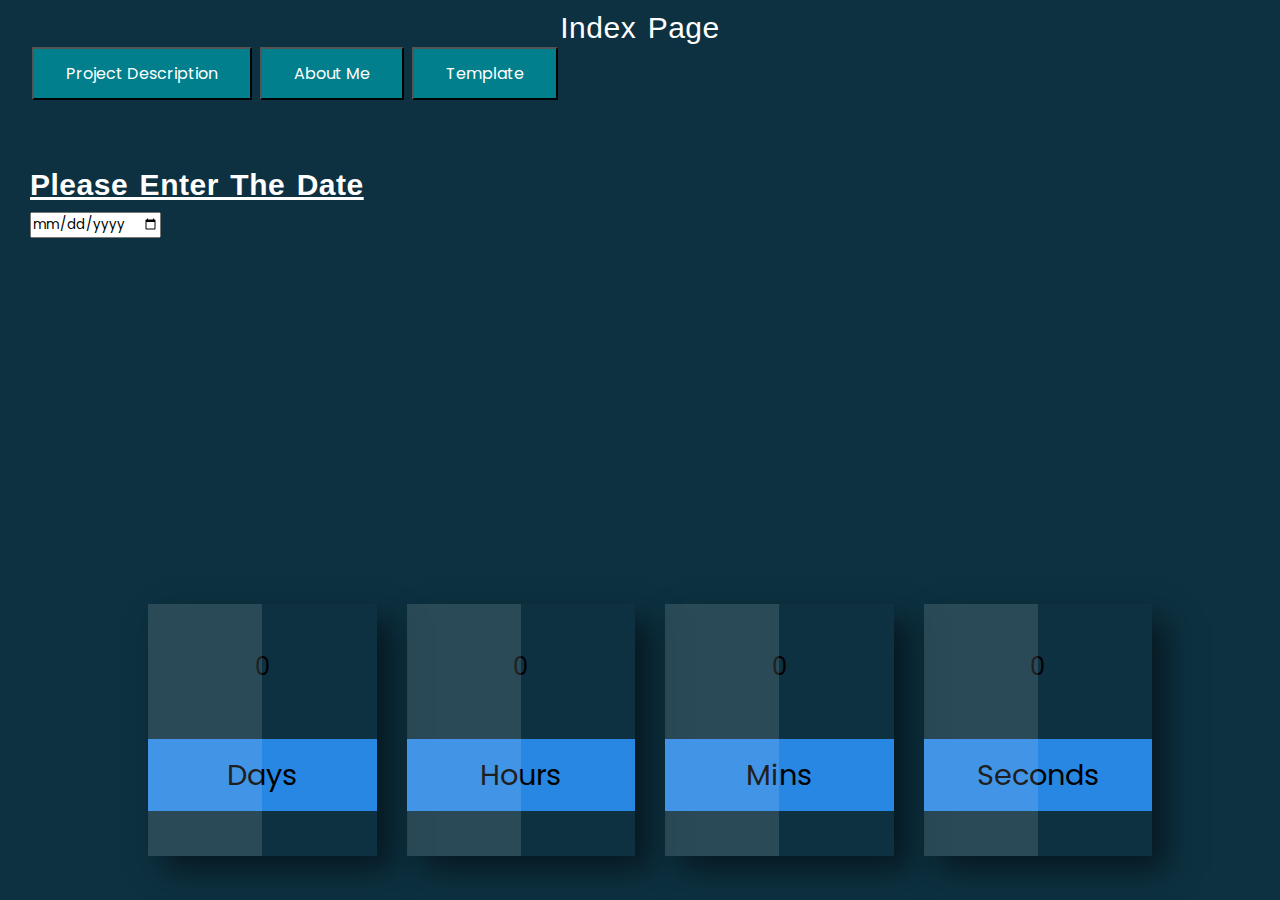
<file: index.html>
<html lang="en">
<head>
    <meta charset="UTF-8">
	<link href="https://fonts.googleapis.com/css2?family=Poppins:wght@400;600&display=swap" rel="stylesheet">
    <link rel="stylesheet" href="style.css">
    <title>Index</title>
		<P class="h1">Index Page</P>
</head>
<body>
    <div >
	
	
	<div >
	 
 		<button class="button1" onclick="document.location='Project .html'">Project Description</button>
		<button class="button1" onclick="document.location='About Me.html'">About Me</button>
	<button class="button1" onclick="document.location='Template.html'">Template</button>

</div >


<p>&nbsp;</p>
<p>&nbsp;</p>
        <P class="h2" >Please Enter The Date </P>
        <div class="countdown">
            <div class="box">
                <p class="num" id="days">0</p>
                 
				
				 
            <span class="text">Days</span>
				
				
            </div>
			
		
			
            <div class="box">
                <p class="num" id="hours">0</p>
                <span class="text">Hours</span>
            </div>
			
			
			
            <div class="box">
                <p class="num" id="mins">0</p>
                <span class="text">Mins</span>
            </div>
            <div class="box">
                <p class="num" id="seconds">0</p>
                <span class="text">Seconds</span>
            </div>
        </div>
    </div>
    <div>
        <input type="date" class="input" id="date">
    </div>
    <script src="script.js"></script>
</body>
</html>
</file>
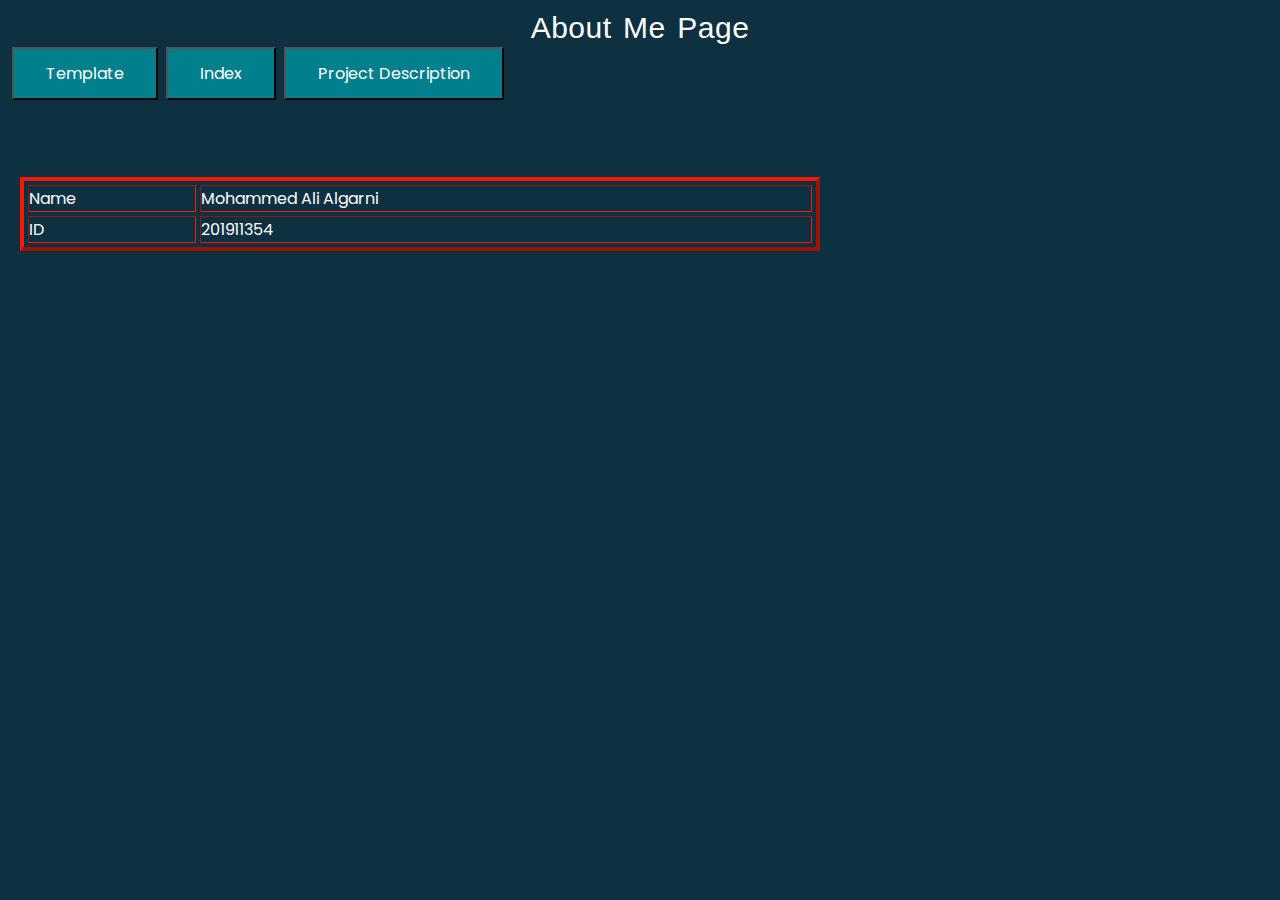
<file: About Me.html>
<html lang="en">
<head>
    <meta charset="UTF-8">
	<link href="https://fonts.googleapis.com/css2?family=Poppins:wght@400;600&display=swap" rel="stylesheet">
    <link rel="stylesheet" href="style.css">
    <title>About Me</title>
	
		<P class="h1">About Me Page</P>
	     <button class="button1" onclick="document.location='Template.html'">Template</button>
	     <button class="button1" onclick="document.location='Index.html'">Index</button>
		 <button class="button1" onclick="document.location='Project .html'">Project Description</button>
		</head>
		
	<body>
		<div >
		<p>&nbsp;</p> 
	
</div >
<p>&nbsp;</p> 
<table   class="table"  cellpadding="20" cellspacing="4" style="width:800px" border="4" ;>
	<tbody>
		<tr>
			<td>Name</td>
			<td>Mohammed Ali Algarni</td>
		</tr>
		<tr>
			<td>ID</td>
			<td>201911354</td>
		</tr>
	</tbody>
</table>
	</body>
</html>
</file>
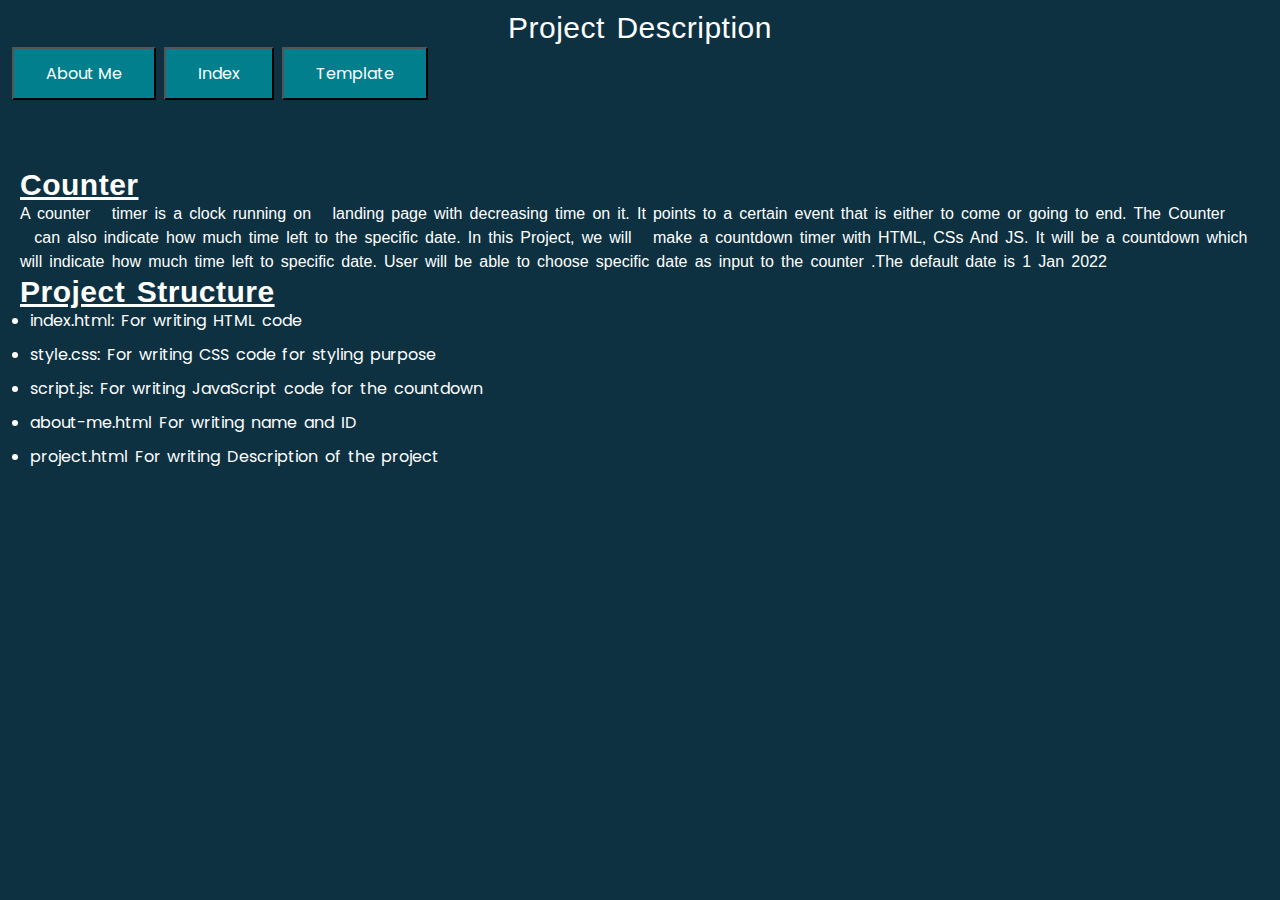
<file: Project .html>
<html lang="en">
<head>
    <meta charset="UTF-8">
	<link href="https://fonts.googleapis.com/css2?family=Poppins:wght@400;600&display=swap" rel="stylesheet">
    <link rel="stylesheet" href="style.css">
    <title>Project </title>
	<P class="h1">Project Description </P>
	<button class="button1" onclick="document.location='About Me.html'">About Me</button>
	<button class="button1" onclick="document.location='Index.html'">Index</button>
	<button class="button1" onclick="document.location='Template.html'">Template</button>
		</head>
		
	<body>
		<div >
		<p>&nbsp;</p> 
	
</div  >
<p>&nbsp;</p> 
 <p class="h2" >Counter  </p>

<p  class="b1">A counter&nbsp; &nbsp;timer is a&nbsp;clock running on &nbsp;&nbsp;landing page&nbsp;with decreasing time on it.
 It points to a certain event that is either to come or going to end.
 The Counter &nbsp;&nbsp;can also indicate how much time left to the specific date. 
 In this Project, we will &nbsp;&nbsp;make a countdown timer with HTML, CSs And JS. 
 It will be a countdown which will indicate how much time left to specific date.
 User will be able to choose specific date as input to the counter .The default date is 1 Jan 2022
 </p>

<p class="h2" >Project Structure </p>

<ul class="b1">
	<li >index.html: For writing HTML code</li>
	<li>style.css: For writing CSS code for styling purpose</li>
	<li >script.js: For writing JavaScript code for the countdown </li>
	<li >about-me.html For writing name and ID</li>
	<li >project.html For writing Description of the project </span></span></li>
</ul>
	</body>
</html>
</file>
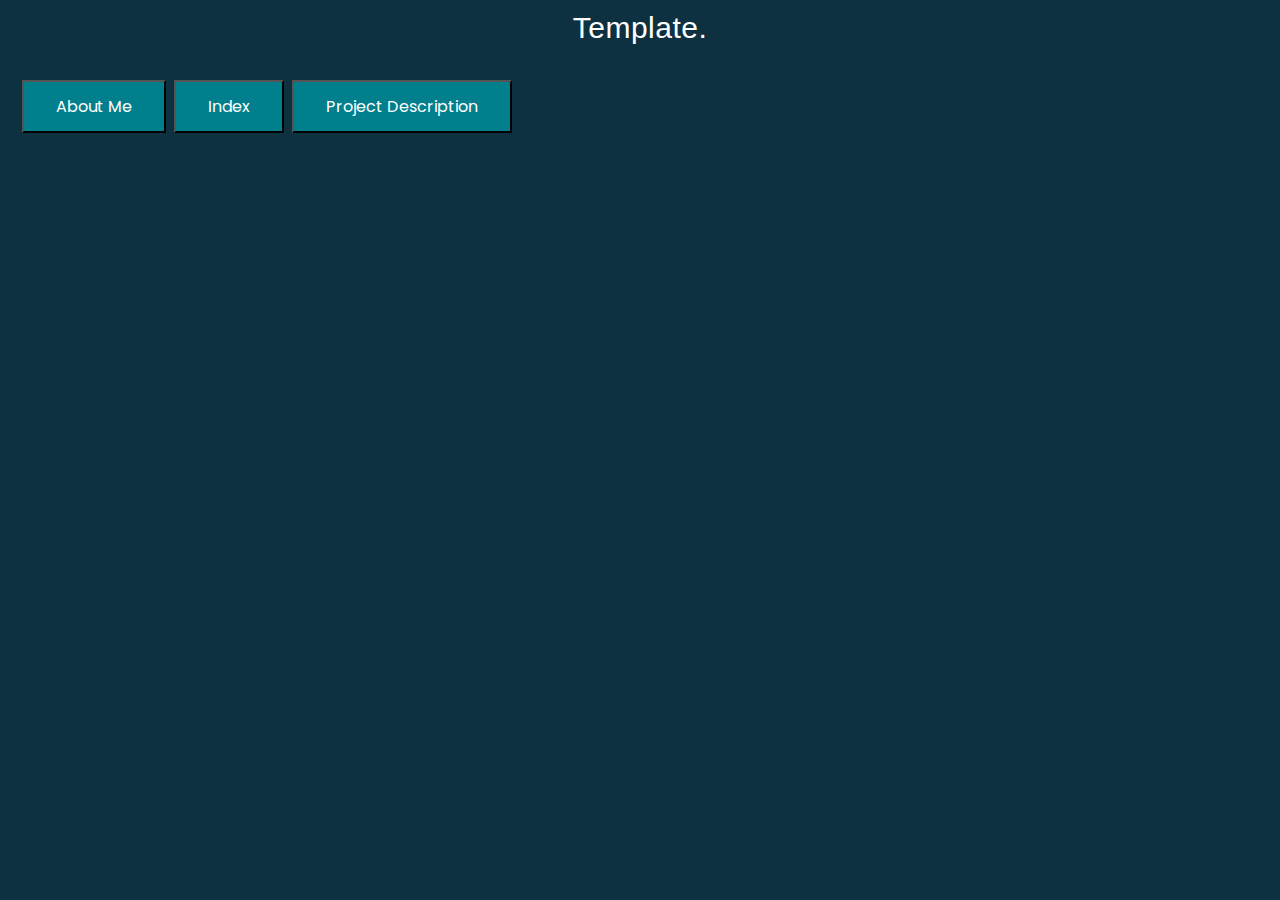
<file: Template.html>
<html lang="en">
<head>
    <meta charset="UTF-8">
	<link href="https://fonts.googleapis.com/css2?family=Poppins:wght@400;600&display=swap" rel="stylesheet">
    <link rel="stylesheet" href="style.css">
    <title>Template.</title>
	<P class="h1">Template. </P>
		</head>
		
	<body>
		<div  >
		<p>&nbsp;</p> 
 
	
	<button class="button1" onclick="document.location='About Me.html'">About Me</button>
	<button class="button1" onclick="document.location='Index.html'">Index</button>
		<button class="button1" onclick="document.location='Project .html'">Project Description</button>

	
	
	
	
</div >
 
 
	</body>
</html>
</file>
<file: style.css>
*{
    padding: 0;
    margin: 10;
    box-sizing: border-box;
    font-family: "Poppins",sans-serif;
    color: #fffff;
}
body{
    background-color: #11f11;
}
.countdown{
    width: 80vw;
    display: flex;
    justify-content: space-around;
    gap: 10px;
    position: absolute;
    transform: translate(-50%,-50%);
    top: 80%;
    left: 50%;
}
.box{
    width: 28vmin;
    height: 28vmin;
    display: flex;
    flex-direction: column;
    align-items: center;
    justify-content: space-evenly;
    position: relative;
    box-shadow: 15px 15px 30px rgba(0,0,0,0.5);
    font-size: 24px;
}
.box:after{
    content: "";
    position: absolute;
    background-color: rgba(255,255,255,0.12);
    height: 100%;
    width: 50%;
    left: 0;
	font-size: 24px;
}

span.text{
    font-size: 1.2em;
    background-color: #2887e3;
    display: block;
    width: 100%;
    text-align: center;
    padding: 0.5em 0;
    font-weight: 400;
}

 



body{
 font-family: Arial, Helvetica, sans-serif;
 background-color: #0d3141;
 font-size: 15px;
 line-height: 1.5;
 padding: 0;
 margin: 0;
}
 
 



.title{
 font-size: 20px;
 text-align: left;
 font-family: sans-serif;
 font-weight: normal;
 line-height: 0.5;
 letter-spacing: 0.5px;
 word-spacing: 2.7px;
 color: #1073d0;
}
 
 .h1{
 font-size: 30px;
 text-align: center;
 font-family: sans-serif;
 font-weight: normal;
 line-height: 0.5;
 letter-spacing: 0.5px;
 word-spacing: 2.7px;
 color: #ffffff;
}

 .h2{
 font-size: 30px;
 text-align: left;
 font-family: sans-serif;
 font-weight: bold;
 line-height: 0.5;
 letter-spacing: 0.5px;
 word-spacing: 2.7px;
 color: #ffffff;
 text-decoration: underline;
}

 .b1{
 font-size: 16px;
 text-align: left;
 font-family: sans-serif;
 font-weight: normal;
  
  
 word-spacing: 2.7px;
 color: #ffffff;
}

.link{
 font-size: 30px;
 text-align: left;
 font-family: sans-serif;
 font-weight: normal;
 line-height: 0.5;
 letter-spacing: 0.5px;
 word-spacing: 2.7px;
 color: #017f8d;
}
.table 
{
	border-color: #f21a05;
	 color: #ffffff;
	
	
}

.button1 {
  background-color: #017f8d;  
  border: 2;
  color: white;
  padding: 12px 32px;
  text-align: center;
  text-decoration: 1;
  display: inline-block;
  font-size: 16px;
  margin: 2px 2px;
  cursor: pointer;
}
</file>
